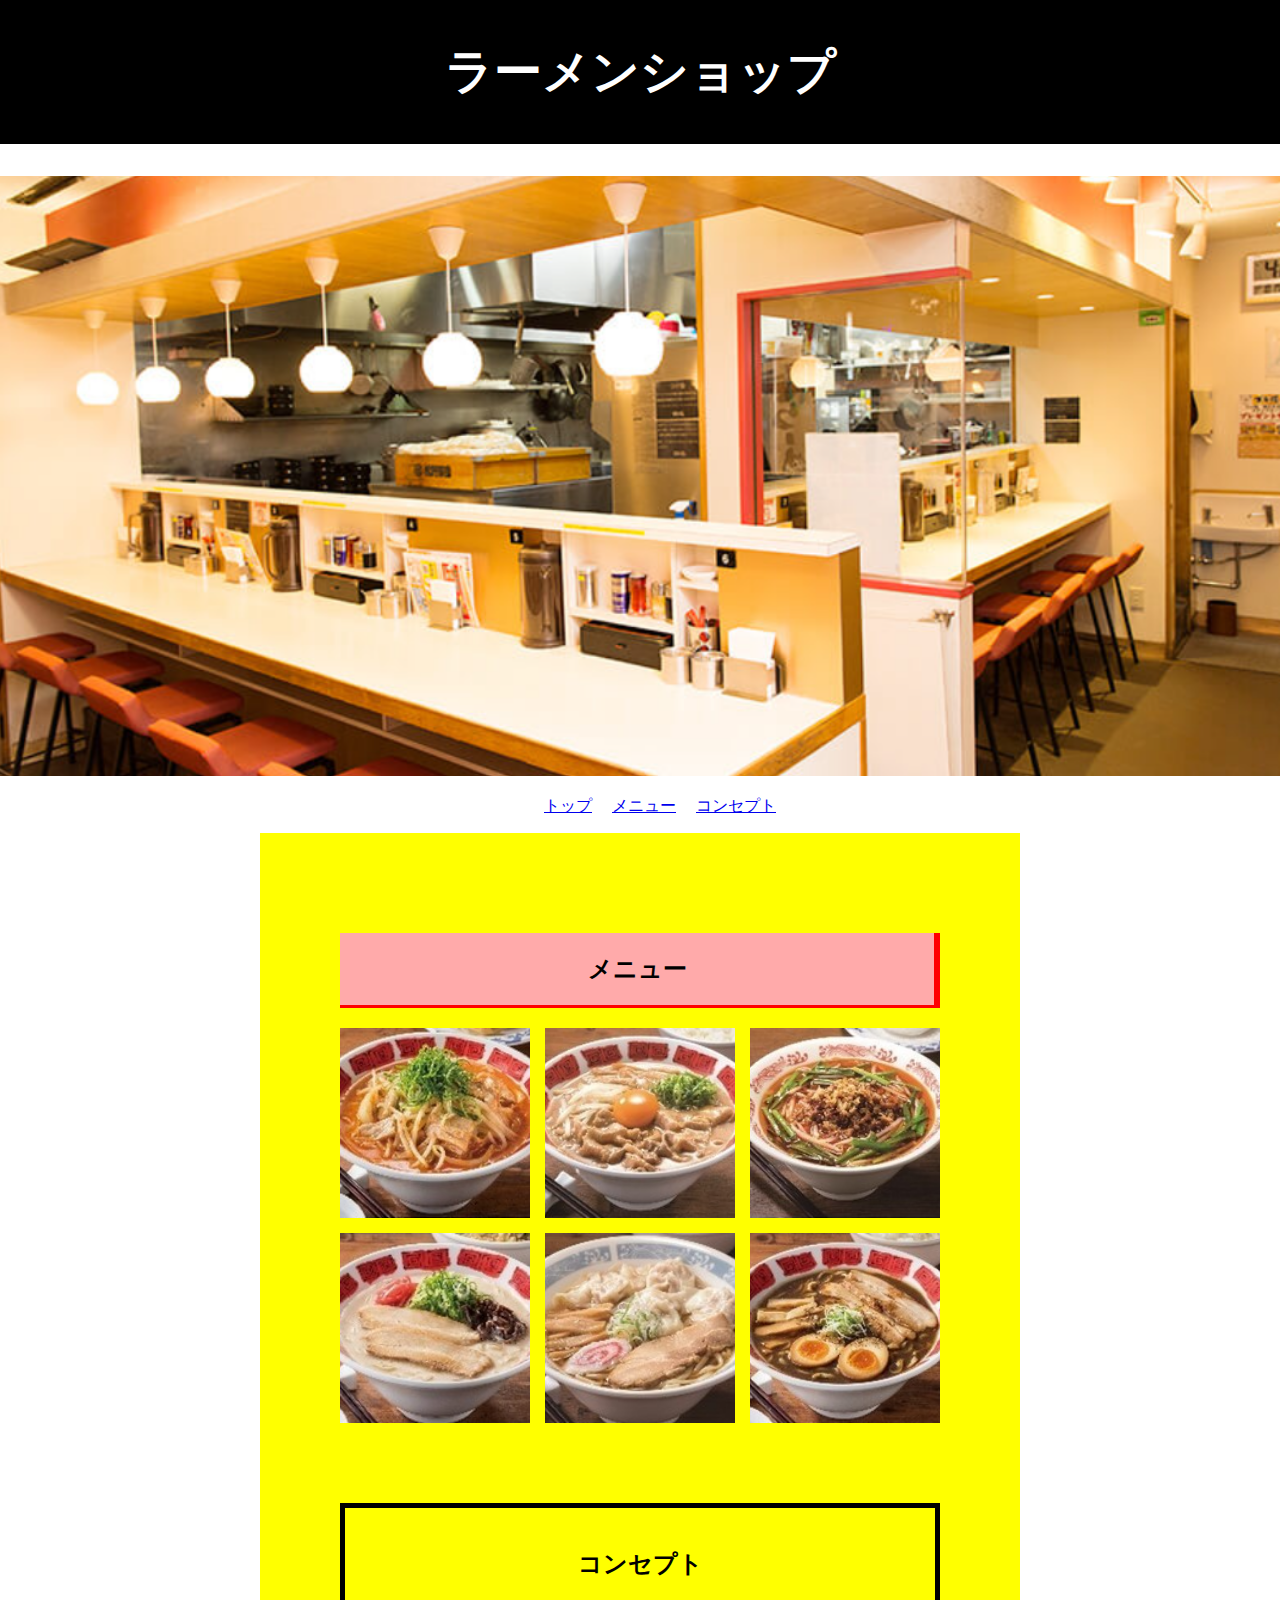
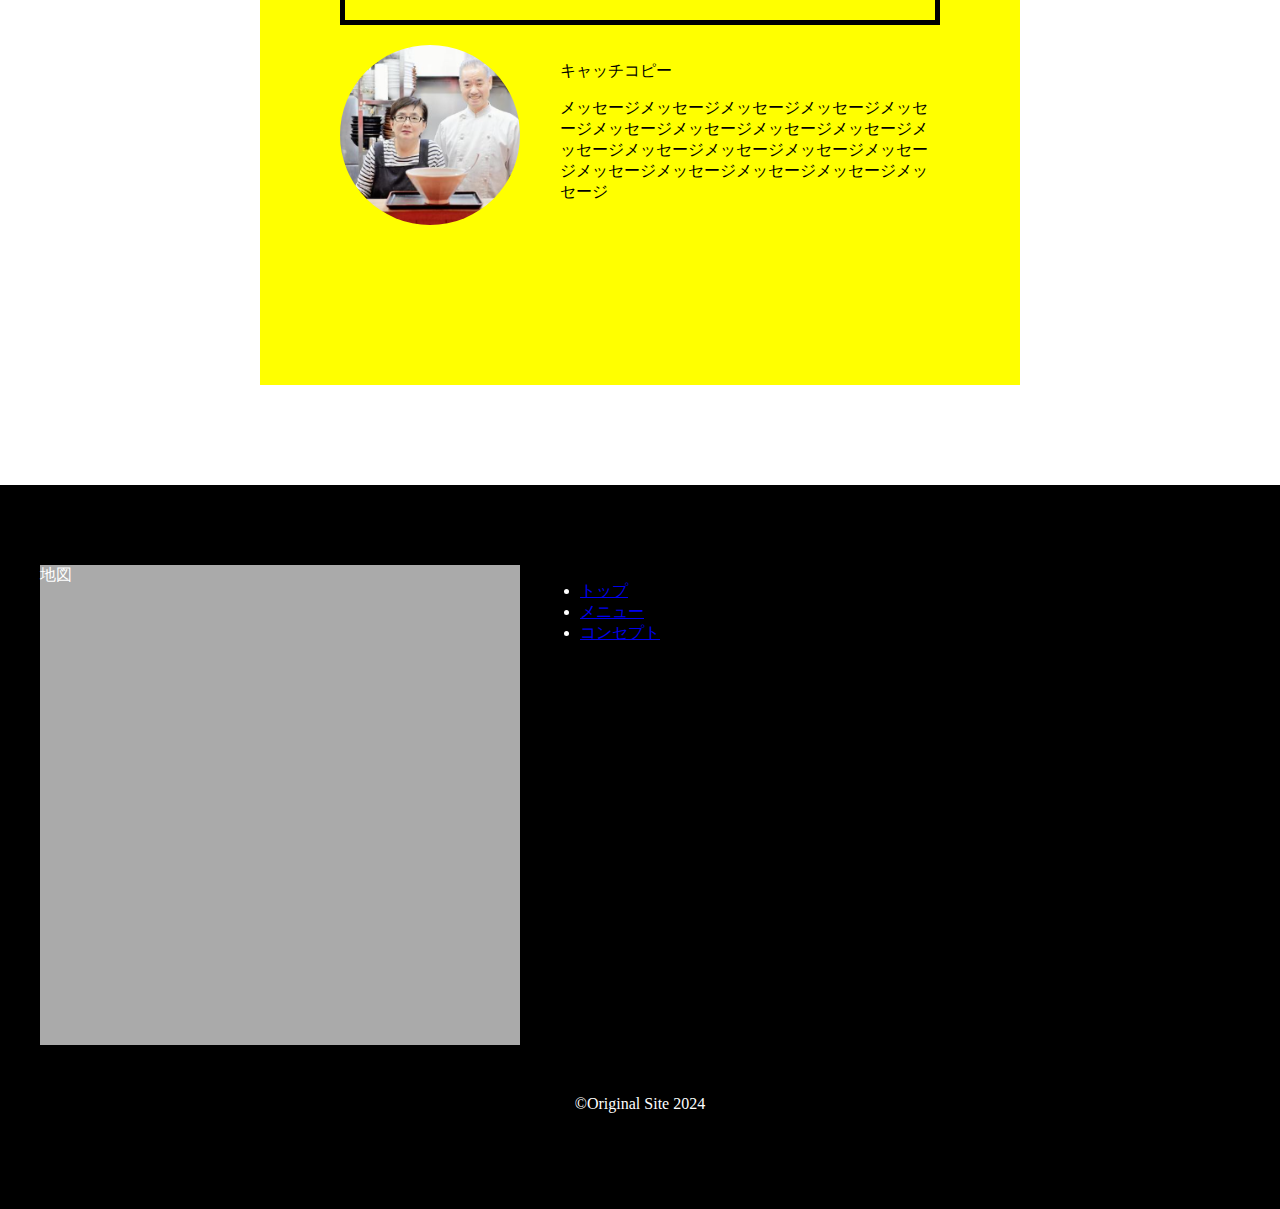
<file: 0703/index.html>
<!DOCTYPE html>
<html lang="ja">

<head>
    <meta charset="UTF-8">
    <meta name="viewport" content="width=device-width, initial-scale=1.0">
    <title>ラーメンショップ</title>
    <link rel="stylesheet" href="css/style.css">
</head>

<body>
    <header id="toTop">
        <h1>ラーメンショップ</h1>
        <img src="images/title.png" alt="トップ画像">
        <ul>
            <li><a href="#toTop">トップ</a></li>
            <li><a href="#toMenu">メニュー</a></li>
            <li><a href="#toConcept">コンセプト</a></li>
        </ul>
    </header>
    <main>
        <section>
            <h2 id="toMenu" class="title_menu">メニュー</h2>
            <div>
                <img src="images/menu1.png" alt="メニュー1">
                <img src="images/menu2.png" alt="メニュー2">
                <img src="images/menu3.png" alt="メニュー3">
                <img src="images/menu4.png" alt="メニュー4">
                <img src="images/menu5.png" alt="メニュー5">
                <img src="images/menu6.png" alt="メニュー6">
            </div>
        </section>
        <section>
            <h2 id="toConcept" class="title_concept">コンセプト</h2>
            <div>
                <img class="face" src="images/face.png"  alt="挨拶">
                <div>
                    <p>キャッチコピー</p>
                    <p>メッセージメッセージメッセージメッセージメッセージメッセージメッセージメッセージメッセージメッセージメッセージメッセージメッセージメッセージメッセージメッセージメッセージメッセージメッセージ
                    </p>
                </div>
            </div>
        </section>
    </main>

    <footer>
        <div>
            <div>地図</div>
            <ul>
                <li><a href="#toTop">トップ</a></li>
                <li><a href="#toMenu">メニュー</a></li>
                <li><a href="#toConcept">コンセプト</a></li>    
            </ul>
        </div>
        <!-- "&copy;"はコピーライトマークの呼び出し -->
        <p>&copy;Original Site 2024</p>
    </footer>
</body>

</html>
</file>
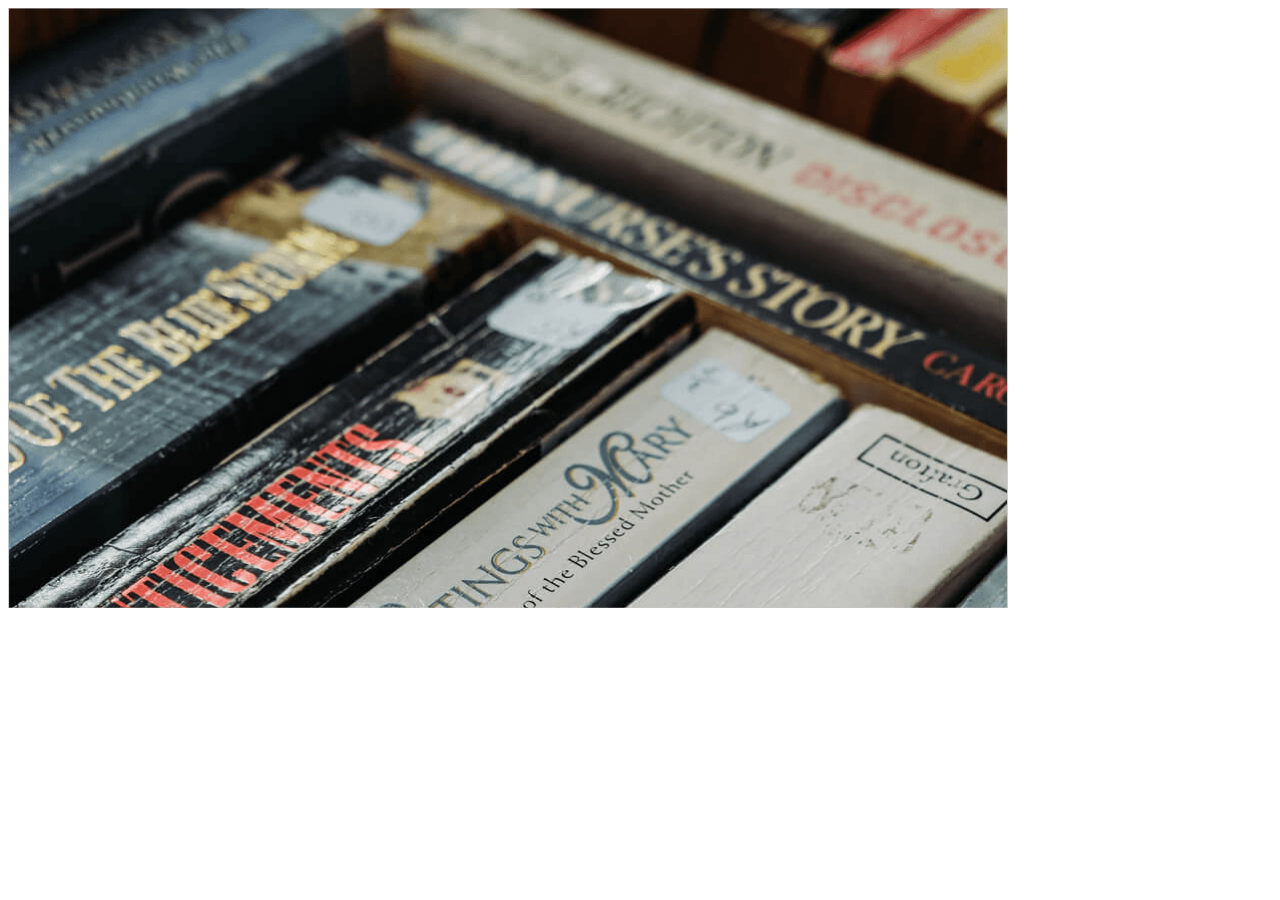
<file: question/0704/index.html>
<!DOCTYPE html>
<html lang="ja">
<head>
    <meta charset="UTF-8">
    <meta name="viewport" content="width=device-width, initial-scale=1.0">
    <title>7月4日の回答</title>
    <link rel="stylesheet" href="css/style.css">
</head>
<body>
    <div class="q1">
        <!-- <img class="img_q1" src="img/antique.jpg" alt="7月4日の回答"> -->
        <img class="img_q1" src="img/qntique_kai.png" alt="7月4日の回答">
    </div>
</body>
</html>
</file>
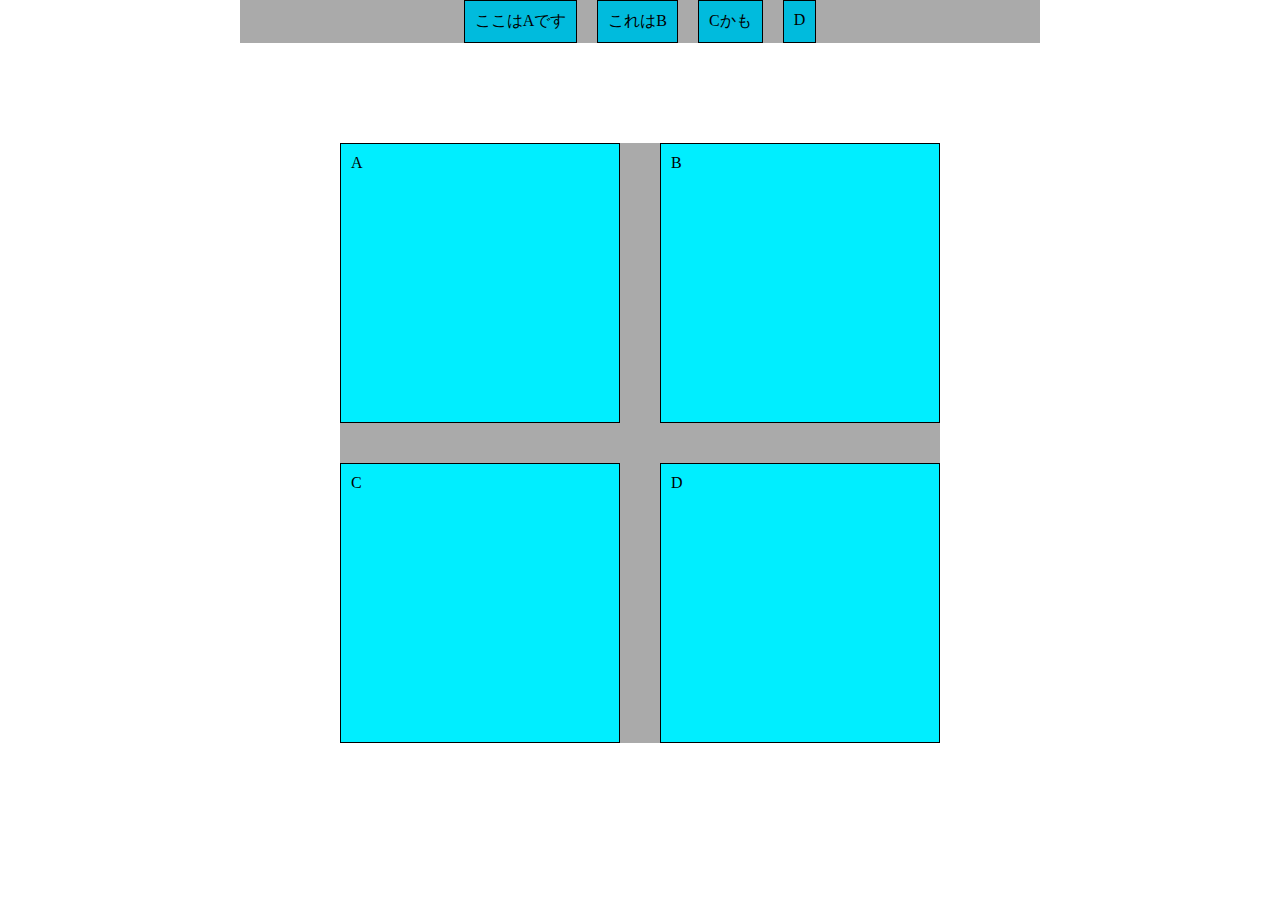
<file: 0703/flex_or_grid.html>
<!DOCTYPE html>
<html lang="ja">
<head>
    <meta charset="UTF-8">
    <meta name="viewport" content="width=device-width, initial-scale=1.0">
    <title>FlexとGrid</title>
    <link rel="stylesheet" href="css/flex_or_grid.css">
</head>
<body>
    <div class="flex_practice">
        <div>ここはAです</div>
        <div>これはB</div>
        <div>Cかも</div>
        <div>D</div>
    </div>
    <div class="grid_practice">
        <div>A</div>
        <div>B</div>
        <div>C</div>
        <div>D</div>
    </div>
</body>
</html>
</file>
<file: 0703/css/style.css>
body{
    /* 初期デザインのmarginを打ち消し*/
    margin:0;
}

h1{
    background: #000; /*背景色*/
    color: #fff; /*文字色*/
    text-align: center; /*文字を中央揃え */
    font-size: 48px; /*文字の大きさを48px*/
    padding:40px; /*左右上下まとめて40px*/
    margin-top: 0; /*上の隙間をなくす*/
}

header ul{
    display: flex; /*子要素を横並びにする*/
    gap:20px; /*隙間20px*/
    list-style:none; /*マーカーをなくす*/
    justify-content:center;
    /*flexで配置したものたちを中央に配置しなおす*/
}

header img{ /*headerのimgだけ指定*/
    width: 100%; /*幅 親要素いっぱい*/
    height:600px;/*高さ 600px*/
    object-fit: cover;/*縦横比に合わせて自動調整*/
}

main{ 
    width: 80%; /*メインコンテンツの幅を絞る*/
    max-width: 600px; /*最大値の制約をつける*/
    /* 上下0 左右auto */
    /* margin:0 auto;*/

    /* 上0 右auto 下100px 左auto */
    /* margin:0 auto 100px auto; */

    /* 上0 左右auto 下100px */
    margin:0 auto 100px;

    /* padding:40px 80px; */

    /* 上下左右が80pxの内余白 */
    padding:80px;

    background:#ff0;
}

h2{
    text-align: center; /*小見出しを中央揃え*/
}

main section:first-child div{
    /* gridを使って整列させる */
    display: grid; /*これ単体だと意味がない*/
    /* grid宣言したものの横の並びの幅と数を指定 */
    /* grid-template-columns: 100px 100px 100px; */
    /*比率 1対1対1 */
    grid-template-columns: 1fr 1fr 1fr;
    
    gap:15px;

    /* grid宣言したものの縦の幅を指定 */
    /* grid-template-rows: 100px 100px; */
}

main section:first-child div img{
    width: 100%;
    /* height: 100%; */
    aspect-ratio: 1/1; /*幅にあわせた高さのアスペクト比*/
    object-fit: cover; /*定義された縦横サイズの中で縦横比を崩さないように自動でトリミング*/
}


/* ">"は直接的な子要素に限定する*/
main section:last-child>div{ /*mainの中の2番目の要素のsectionの中のdiv（直接的な子要素のみ）*/
    /*background: #aaa;*/
    display: flex; /*子要素を横並びにする*/
    gap:40px;/*隙間を40px*/
}

footer{
    background: #000;
    /*フッターの中全般の色を白色にする*/
    color:#fff;
    /*内余白 上下80px 左右40px*/
    padding:80px 40px;
}

/* footerの孫のdiv */
footer div div{
    width: 480px;
    height:480px;
    background:#aaa;
}

/* footerの直接的な子供のdivのみ */
footer>div{
    display: flex;
    gap:20px;
    margin-bottom: 50px;
}

footer p{
    text-align: center; /*コピーライトを中央揃え*/
}

section{
    margin: 0 0 80px;
    /* margin-bottom:80px; */
    /* 上top 下bottom 左left 右right */
}

.title_menu{
    /* text-decoration: underline; */
    /*下線の装飾*/

    border-bottom:3px #f00 solid;
    border-right: 6px #f00 solid;
    background: #faa;
    /*全体指定*/
    /*上 右 下 左*/
    /*上下 左右*/
    /* 上 左右 下 */
    padding:20px 0;
}

.title_concept{
    /*枠線：太さ 色 線種 ※順不同*/
    border:5px #000 solid;
    padding: 40px 0;
}

.face{
    /* 角を丸くする 50%にすると円*/
    border-radius: 50%;
    width: 180px;
    aspect-ratio: 1/1;
    object-fit: cover;
}
</file>
<file: question/0704/css/style.css>
.q1{
    width: 1000px;
    height: 600px;
    background: #ccc;
}

.img_q1{
    width: 100%;
    height: 100%;

    /*アスペクト比維持 トリミング*/
    object-fit:cover; 

    /*アスペクト比維持 縮小して画面全表示*/
    object-fit:contain; 
}
</file>
<file: 0703/css/flex_or_grid.css>
*{
    margin:0;
    padding:0;
    box-sizing:border-box;
}

.flex_practice div{
    padding:10px;
    background: #0bd;
    border: 1px solid black;
}

.grid_practice div{
    padding:10px;
    width:100%;
    aspect-ratio: 1/1;
    background: #0ef;
    border: 1px solid black;
}

.flex_practice{
    width: 800px;
    display: flex;
    gap:20px;
    margin:0 auto;
    justify-content: center;
    background: #aaa;
}

.grid_practice{
    display: grid;
    grid-template-columns: 1fr 1fr;
    /* grid-template-rows: ?; */
    gap:40px;
    width: 600px;
    margin:100px auto 0;
    /* width:100px auto 0; */
    background: #aaa;
}
</file>
